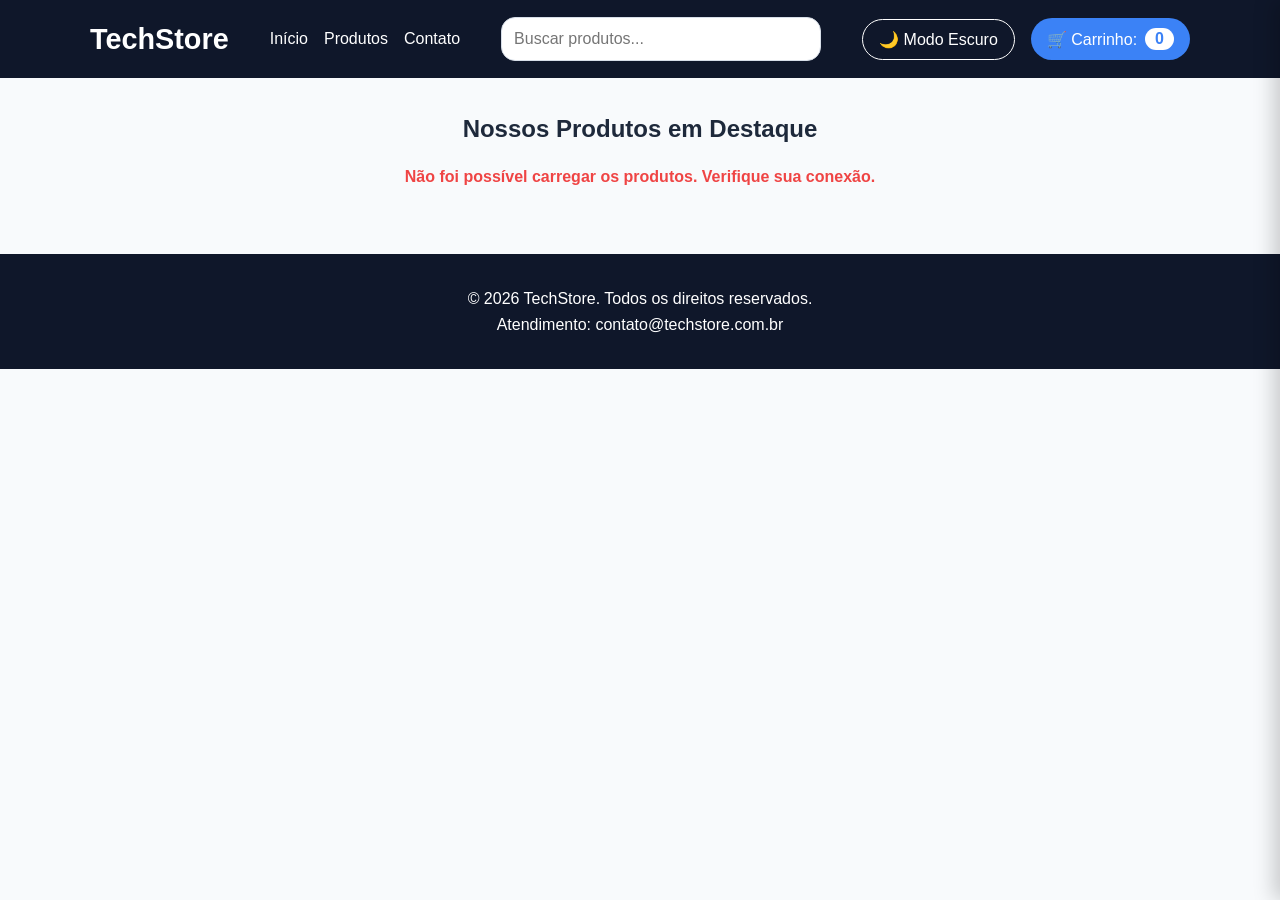
<file: index.html>
<!DOCTYPE html>
<html lang="pt-BR" class="tema-claro">
<head>
    <meta charset="UTF-8">
    <meta name="viewport" content="width=device-width, initial-scale=1.0">
    <meta name="description" content="TechStore - E-commerce acadêmico com produtos carregados pela Fake Store API.">
    <title>TechStore</title>
    <link rel="stylesheet" href="./style/style.css">
</head>

<body>

    <!-- Cabeçalho -->
    <header class="cabecalho">
        <div class="container cabecalho-conteudo">
            <h1 class="cabecalho-titulo">TechStore</h1>

            <nav aria-label="Navegação principal">
                <ul class="menu">
                    <li><a href="#inicio">Início</a></li>
                    <li><a href="#produtos">Produtos</a></li>
                    <li><a href="#contato">Contato</a></li>
                </ul>
            </nav>

            <div class="busca-container">
                <input
                    type="search"
                    id="campo-busca"
                    class="campo-busca"
                    placeholder="Buscar produtos..."
                    aria-label="Buscar produtos"
                >
            </div>

            <div class="acoes-header">
                <button id="btn-tema" class="botao-tema" type="button">
                    🌙 Modo Escuro
                </button>

                <button id="btn-carrinho" class="botao-carrinho" type="button">
                    🛒 Carrinho:
                    <span id="contador-carrinho" class="contador-carrinho">0</span>
                </button>
            </div>
        </div>
    </header>

    <!-- Notificação visual -->
    <div id="notificacao" class="notificacao" role="status" aria-live="polite"></div>

    <!-- Conteúdo principal -->
    <main id="inicio">
        <section id="produtos" class="container secao-produtos">
            <h2 class="titulo-secao">Nossos Produtos em Destaque</h2>

            <p id="mensagem-status" class="mensagem-status" role="status">
                Carregando produtos...
            </p>

            <div id="grid-produtos" class="grid-produtos">
                <!-- Os produtos serão carregados pela Fake Store API -->
            </div>
        </section>
    </main>

    <!-- Carrinho lateral -->
    <aside id="carrinho" class="carrinho" aria-label="Carrinho de compras" aria-hidden="true">
        <div class="carrinho-cabecalho">
            <h2>Seu carrinho</h2>

            <button id="btn-fechar-carrinho" class="botao-fechar" type="button" aria-label="Fechar carrinho">
                ✕
            </button>
        </div>

        <ul id="lista-carrinho" class="lista-carrinho"></ul>

        <p id="carrinho-vazio" class="carrinho-vazio">
            Seu carrinho está vazio.
        </p>

        <div class="carrinho-total">
            <strong>Total:</strong>
            <span id="valor-total">R$ 0,00</span>
        </div>

        <button id="btn-finalizar" class="botao-finalizar" type="button">
            Finalizar compra
        </button>
    </aside>

    <!-- Rodapé -->
    <footer id="contato" class="rodape">
        <div class="container">
            <p>&copy; 2026 TechStore. Todos os direitos reservados.</p>
            <p>Atendimento: contato@techstore.com.br</p>
        </div>
    </footer>
<script src="./scripts/script.js" defer></script>
</body>
</html>
</file>
<file: style/style.css>
/* =========================================================
   VARIÁVEIS
   ========================================================= */

:root {
    --background-color: #f8fafc;
    --card-color: #ffffff;
    --text-color: #1e293b;
    --soft-text-color: #64748b;
    --primary-color: #3b82f6;
    --primary-color-hover: #2563eb;
    --success-color: #22c55e;
    --error-color: #ef4444;
    --border-color: #d7dee8;

    --header-footer-color: #0f172a;
    --button-text-color: #ffffff;

    --small-spacing: 8px;
    --medium-spacing: 16px;
    --large-spacing: 32px;

    --border-radius: 14px;
    --card-shadow: 0 6px 18px rgba(0, 0, 0, 0.08);
}


/* =========================================================
   TEMA ESCURO
   ========================================================= */

body.dark-mode {
    --background-color: #0f172a;
    --card-color: #1e293b;
    --text-color: #f8fafc;
    --soft-text-color: #94a3b8;
    --border-color: #334155;
}


/* =========================================================
   RESET INICIAL
   ========================================================= */

* {
    margin: 0;
    padding: 0;
    box-sizing: border-box;
}


/* =========================================================
   ESTILOS GERAIS
   ========================================================= */

body {
    font-family: "Segoe UI", Arial, Helvetica, sans-serif;
    background-color: var(--background-color);
    color: var(--text-color);
    line-height: 1.6;
    transition: background-color 0.4s ease, color 0.4s ease;
}

.container {
    width: 90%;
    max-width: 1100px;
    margin: 0 auto;
}


/* =========================================================
   CABEÇALHO
   ========================================================= */

.cabecalho {
    background-color: var(--header-footer-color);
    color: #ffffff;
    padding: var(--medium-spacing) 0;
}

.cabecalho-conteudo {
    display: flex;
    flex-wrap: wrap;
    align-items: center;
    justify-content: space-between;
    gap: var(--medium-spacing);
}

.cabecalho-titulo {
    font-size: 1.8rem;
}

.menu {
    display: flex;
    gap: var(--medium-spacing);
    list-style: none;
}

.menu a {
    color: #ffffff;
    text-decoration: none;
    transition: color 0.3s ease;
}

.menu a:hover {
    color: var(--primary-color);
}

.busca-container {
    flex-grow: 1;
    max-width: 320px;
}

.campo-busca {
    width: 100%;
    padding: 12px;
    font-size: 1rem;
    border: 1px solid var(--border-color);
    border-radius: var(--border-radius);
    outline: none;
    transition: border-color 0.3s ease, box-shadow 0.3s ease;
}

.campo-busca:focus {
    border-color: var(--primary-color);
    box-shadow: 0 0 0 3px rgba(59, 130, 246, 0.25);
}

.acoes-header {
    display: flex;
    align-items: center;
    gap: var(--medium-spacing);
}


/* =========================================================
   BOTÕES
   ========================================================= */

.botao-tema,
.botao-carrinho,
.botao-fechar,
.botao-finalizar,
.btn-comprar {
    border: none;
    cursor: pointer;
    font-size: 1rem;
    border-radius: 30px;
    transition: transform 0.2s ease, background-color 0.3s ease;
}

.botao-tema:hover,
.botao-carrinho:hover,
.botao-fechar:hover,
.botao-finalizar:hover,
.btn-comprar:hover {
    transform: scale(1.04);
}

.botao-tema {
    background-color: transparent;
    color: #ffffff;
    border: 1px solid #ffffff;
    padding: 10px 16px;
}

.botao-carrinho {
    background-color: var(--primary-color);
    color: var(--button-text-color);
    padding: 10px 16px;
    display: flex;
    align-items: center;
    gap: var(--small-spacing);
}

.contador-carrinho {
    background-color: #ffffff;
    color: var(--primary-color);
    font-weight: 700;
    padding: 2px 10px;
    border-radius: 20px;
}

.botao-fechar {
    background-color: transparent;
    color: var(--text-color);
    font-size: 1.2rem;
}

.botao-finalizar {
    width: 100%;
    background-color: var(--success-color);
    color: #ffffff;
    padding: 14px;
    font-weight: 700;
}


/* =========================================================
   NOTIFICAÇÃO
   ========================================================= */

.notificacao {
    position: fixed;
    top: 16px;
    right: 16px;
    z-index: 1000;

    padding: 12px 20px;
    border-radius: var(--border-radius);
    background-color: var(--success-color);
    color: #ffffff;
    font-weight: 600;

    opacity: 0;
    visibility: hidden;
    transform: translateY(-12px);

    transition: opacity 0.3s ease, transform 0.3s ease, visibility 0.3s ease;
}

.notificacao--visivel {
    opacity: 1;
    visibility: visible;
    transform: translateY(0);
}

.notificacao--erro {
    background-color: var(--error-color);
}


/* =========================================================
   PRODUTOS
   ========================================================= */

.secao-produtos {
    padding: var(--large-spacing) 0;
}

.titulo-secao {
    text-align: center;
    margin-bottom: var(--medium-spacing);
}

.mensagem-status {
    text-align: center;
    color: var(--soft-text-color);
    margin-bottom: var(--large-spacing);
}

.mensagem-status--erro {
    color: var(--error-color);
    font-weight: 700;
}

.grid-produtos {
    display: grid;
    grid-template-columns: repeat(auto-fill, minmax(180px, 1fr));
    gap: var(--medium-spacing);
}


/* =========================================================
   CARTÃO DO PRODUTO
   ========================================================= */

.produto {
    display: flex;
    flex-direction: column;
    background-color: var(--card-color);
    border: 1px solid var(--border-color);
    border-radius: var(--border-radius);
    box-shadow: var(--card-shadow);
    overflow: hidden;
    transition: transform 0.3s ease, box-shadow 0.3s ease;
}

.produto:hover {
    transform: translateY(-6px);
    box-shadow: 0 12px 24px rgba(0, 0, 0, 0.15);
}

.produto img {
    width: 100%;
    height: 200px;
    object-fit: contain;
    padding: var(--medium-spacing);
    background-color: #ffffff;
}

.produto-info {
    display: flex;
    flex-direction: column;
    flex-grow: 1;
    padding: var(--medium-spacing);
}

.produto-info h3 {
    font-size: 1rem;
    margin-bottom: var(--small-spacing);
}

.produto-info p {
    font-size: 0.9rem;
    color: var(--soft-text-color);
    margin-bottom: var(--medium-spacing);
}

.preco {
    font-size: 1.2rem;
    font-weight: 700;
    color: var(--primary-color);
    margin-top: auto;
    margin-bottom: var(--medium-spacing);
}

.btn-comprar {
    background-color: var(--primary-color);
    color: var(--button-text-color);
    padding: 12px;
}

.btn-comprar:hover {
    background-color: var(--primary-color-hover);
}


/* =========================================================
   CARTÃO DO CARRINHO
   ========================================================= */

.carrinho {
    position: fixed;
    top: 0;
    right: 0;
    width: 100%;
    max-width: 380px;
    height: 100vh;
    z-index: 999;

    display: flex;
    flex-direction: column;
    gap: var(--medium-spacing);
    padding: var(--medium-spacing);

    background-color: var(--card-color);
    border-left: 1px solid var(--border-color);
    box-shadow: -6px 0 20px rgba(0, 0, 0, 0.2);

    transform: translateX(100%);
    transition: transform 0.35s ease;
}

.carrinho--aberto {
    transform: translateX(0);
}

.carrinho-cabecalho {
    display: flex;
    align-items: center;
    justify-content: space-between;
}

.lista-carrinho {
    list-style: none;
    flex-grow: 1;
    overflow-y: auto;
}

.item-carrinho {
    display: flex;
    align-items: center;
    gap: var(--small-spacing);
    padding: var(--small-spacing) 0;
    border-bottom: 1px solid var(--border-color);
}

.item-carrinho img {
    width: 60px;
    height: 60px;
    object-fit: contain;
}

.item-carrinho-info {
    flex-grow: 1;
}

.item-carrinho-nome {
    font-size: 0.9rem;
    font-weight: 600;
}

.item-carrinho-preco {
    font-size: 0.85rem;
    color: var(--soft-text-color);
}

.item-carrinho-controles {
    display: flex;
    align-items: center;
    gap: var(--small-spacing);
}

.item-carrinho-controles button {
    width: 32px;
    height: 32px;
    border: none;
    border-radius: 50%;
    cursor: pointer;
    background-color: var(--primary-color);
    color: #ffffff;
    font-weight: 700;
}

.carrinho-vazio {
    text-align: center;
    color: var(--soft-text-color);
}

.carrinho-total {
    display: flex;
    justify-content: space-between;
    font-size: 1.1rem;
    padding-top: var(--medium-spacing);
    border-top: 1px solid var(--border-color);
}


/* =========================================================
   RODAPÉ
   ========================================================= */

.rodape {
    background-color: var(--header-footer-color);
    color: #ffffff;
    padding: var(--large-spacing) 0;
    text-align: center;
}


/* =========================================================
   RESPONSIVIDADE
   ========================================================= */

@media (max-width: 768px) {
    .cabecalho-conteudo {
        flex-direction: column;
        text-align: center;
    }

    .menu {
        justify-content: center;
    }

    .acoes-header {
        justify-content: center;
    }
}

@media (max-width: 480px) {
    .carrinho {
        max-width: 100%;
    }

    .campo-busca {
        max-width: 100%;
    }
}
</file>
